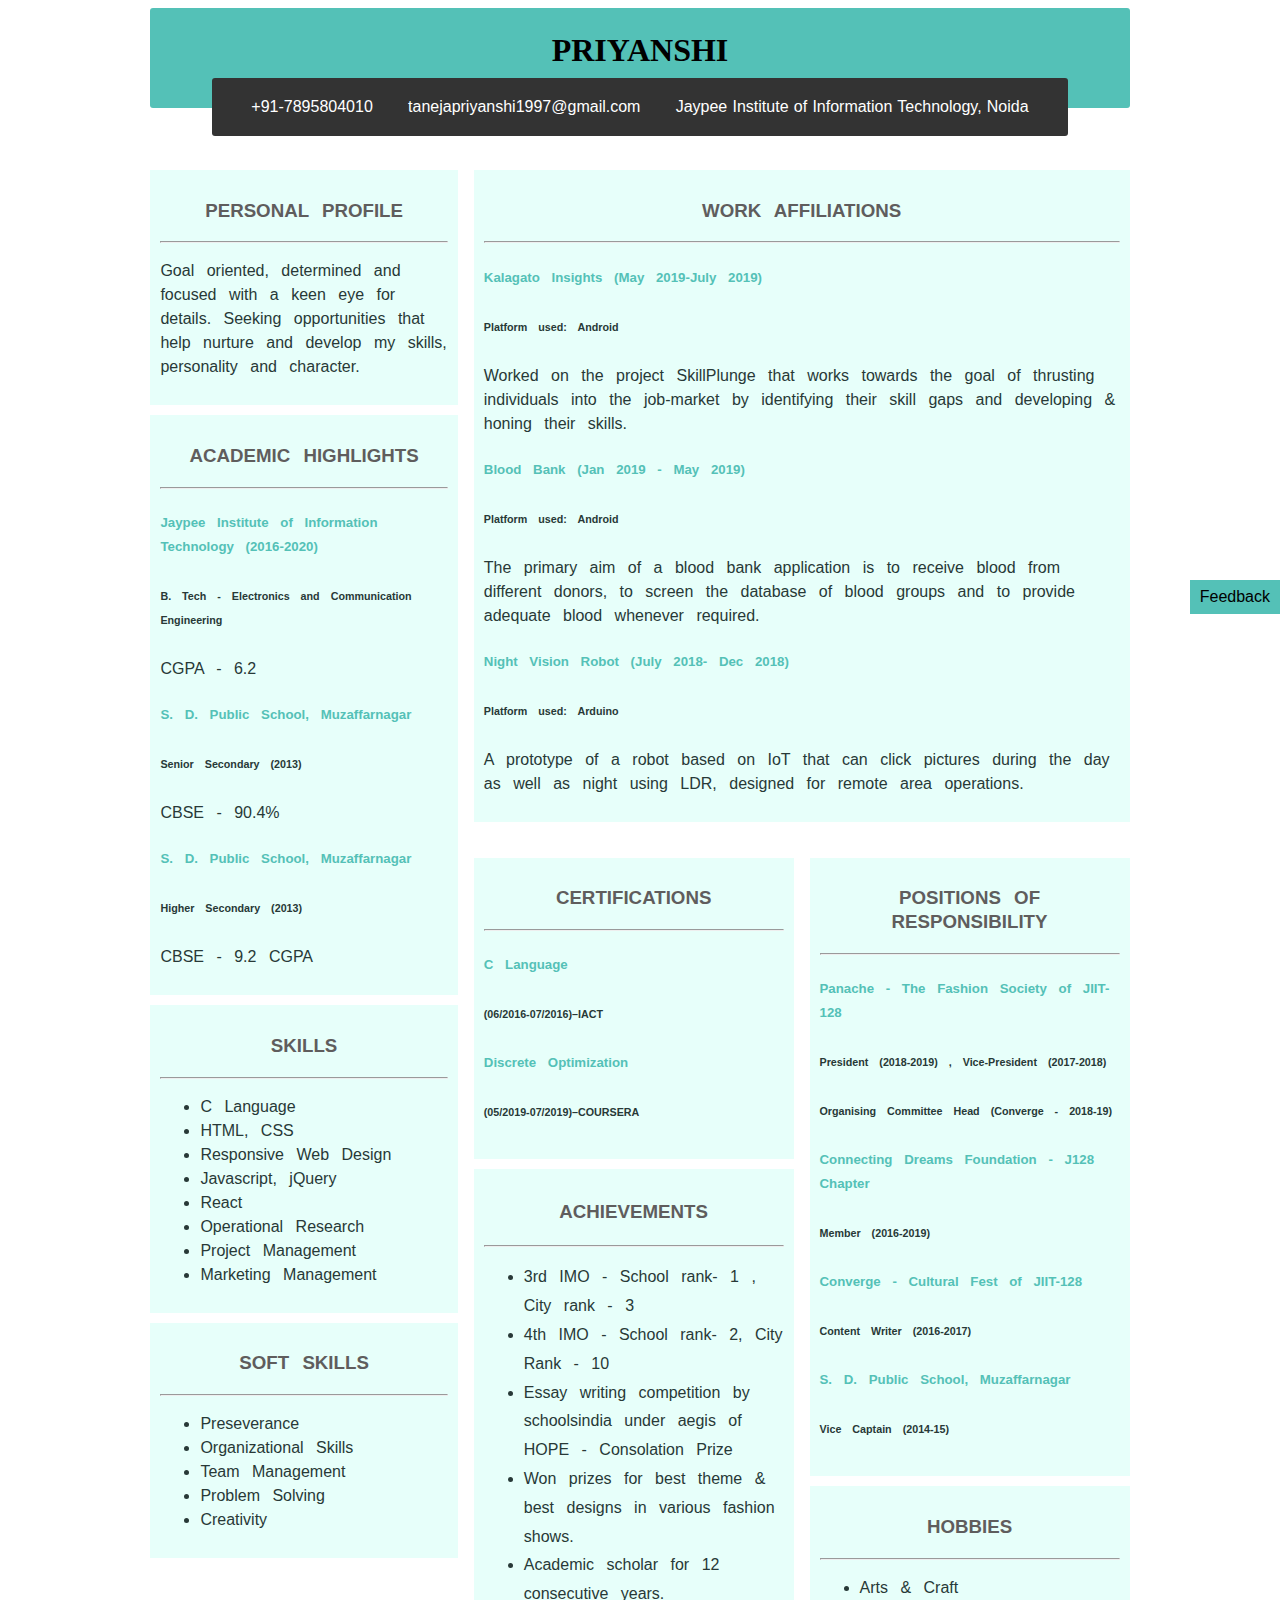
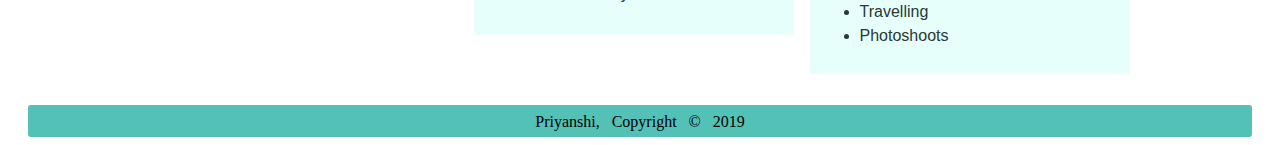
<file: index.html>
<!DOCTYPE html>
<html>
<head>
	<title>Priyanshi</title>
	<link rel="stylesheet" type="text/css" href="css/style.css">
	<style type="text/css">
		@font-face{
			font-family: "Rockwell-Extra-Bold";
			src:url("https://www.cssfontstack.com/Lucida-Sans-Unicode");
		}

		.wrapper{
			display: grid;
			grid-template-rows: minmax(100px,auto);
			grid-template-columns: 1fr, 2fr;
			grid-gap: 1em;
			align-items: stretch;
		}

		.container-1{
			grid-row: 1/5;
		}

		.container-2{
			grid-row: 1/3;
			grid-column: 2/4;
		}

		.container-3{
			grid-row: 3/5;
			grid-column: 2/3;
		}

		.container-4{
			grid-row: 3/5;
			grid-column: 3/4;
		}

	</style>
</head>

<body>
	<header id=main-header>
		<h1> <a class="heading" href="https://www.linkedin.com/in/priyanshitaneja/" target="_blank">PRIYANSHI</a> </h1>
	</header>

	<div class="navbar">
			<ul>
				<li><a href="tel:+91-7895804010">+91-7895804010     </a></li>
				<li><a href="mailto:tanejapriyanshi1997@gmail.com" target="_blank">tanejapriyanshi1997@gmail.com</a></li>
				<li><a href="https://goo.gl/maps/ivBHceGNfcDM6nBn6" target="_blank">Jaypee Institute of Information Technology, Noida</a></li>
			</ul>
	</div>
	<br>
	
	<div class="wrapper">
		<div class="container-1">

			<div class="box-1">
				<h3>PERSONAL PROFILE</h3>
				<hr>
				<p>Goal oriented, determined and focused with a keen eye for details. Seeking opportunities that help nurture and develop my skills, personality and character.</p>
			</div>

			<div class="box-1">
				<h3>ACADEMIC HIGHLIGHTS</h3>
				<hr>

				<h5>Jaypee Institute of Information Technology (2016-2020)</h5>
				<h6>B. Tech - Electronics and Communication Engineering</h6>
				<p>CGPA - 6.2</p>

				<h5>S. D. Public School, Muzaffarnagar</h5>
				<h6>Senior Secondary (2013)</h6>
				<p>CBSE - 90.4%</p>

				<h5>S. D. Public School, Muzaffarnagar</h5>
				<h6>Higher Secondary (2013)</h6>
				<p>CBSE - 9.2 CGPA</p>
			</div>

			<div class="box-1">
				<h3>SKILLS</h3>
				<hr>
				<ul>
					<li>C Language</li>
					<li>HTML, CSS</li>
					<li>Responsive Web Design</li>
					<li>Javascript, jQuery</li>
					<li>React</li>
					<li>Operational Research</li>
					<li>Project Management</li>
					<li>Marketing Management</li>
				</ul>
			</div>

			<div class="box-1">
				<h3>SOFT SKILLS</h3>
				<hr>
				<ul>
					<li>Preseverance</li>
					<li>Organizational Skills</li>
					<li>Team Management</li>
					<li>Problem Solving</li>
					<li>Creativity</li>
				</ul>
			</div>
		</div>

		<div class="clr"></div>

		<div class="container-2">

			<div class="box-1">
				<h3>WORK AFFILIATIONS</h3>
				<hr>

				<h5>Kalagato Insights (May 2019-July 2019)</h5>
				<h6>Platform used: Android</h6>
				<p>Worked on the project SkillPlunge that works towards the goal of thrusting individuals into the job-market by identifying their skill gaps and developing & honing their skills.</p>

				<h5>Blood Bank (Jan 2019 - May 2019)</h5>
				<h6>Platform used: Android</h6>
				<p>The primary aim of a blood bank application is to receive blood from different donors, to screen the database of blood groups and to provide adequate blood whenever required.</p>

				<h5>Night Vision Robot (July 2018- Dec 2018)</h5>
				<h6>Platform used: Arduino</h6>
				<p>A prototype of a robot based on IoT that can click pictures during the day as well as night using LDR, designed for remote area operations.</p>
			</div>

		</div>

		<div class="clr"></div>

		<div class="container-3">

			<div class="box-1">
				<h3>CERTIFICATIONS</h3>
				<hr>

				<h5>C Language</h5>
				<h6>(06/2016-07/2016)–IACT</h6>

				<h5>Discrete Optimization</h5>
				<h6>(05/2019-07/2019)–COURSERA</h6>
			</div>

			<div class="box-11">
				<h3>ACHIEVEMENTS</h3>
				<hr>
				<ul>
					<li>3rd IMO - School rank- 1 , City rank - 3</li>
					<li>4th IMO - School rank- 2, City Rank - 10</li>
					<li>Essay writing competition by schoolsindia under aegis of HOPE - Consolation Prize</li>
					<li>Won prizes for best theme & best designs in various fashion shows.</li>
					<li>Academic scholar for 12 consecutive years.</li>
				</ul>
			</div>

		</div>

		<div class="clr"></div>

		<div class="container-4">

			<div class="box-1">
				<h3>POSITIONS OF RESPONSIBILITY</h3>
				<hr>

				<h5>Panache - The Fashion Society of JIIT-128</h5>
				<h6>President (2018-2019) , Vice-President (2017-2018)</h6>
				<h6>Organising Committee Head (Converge - 2018-19)</h6>

				<h5>Connecting Dreams Foundation - J128 Chapter</h5>
				<h6>Member (2016-2019)</h6>

				<h5>Converge - Cultural Fest of JIIT-128</h5>
				<h6>Content Writer (2016-2017)</h6>

				<h5>S. D. Public School, Muzaffarnagar</h5>
				<h6>Vice Captain (2014-15)</h6>
			</div>

			<div class="box-1">
				<h3>HOBBIES</h3>
				<hr>
				<ul>
					<li>Arts & Craft</li>
					<li>Travelling</li>
					<li>Photoshoots</li>
				</ul>
			</div>

		</div>
	</div>

	<div class="clr"></div>


	<a class="fix-me button" href="./feedback.html" target="_blank">Feedback</a>

	<footer>Priyanshi, Copyright &copy; 2019</footer>

</body>
</html>
</file>
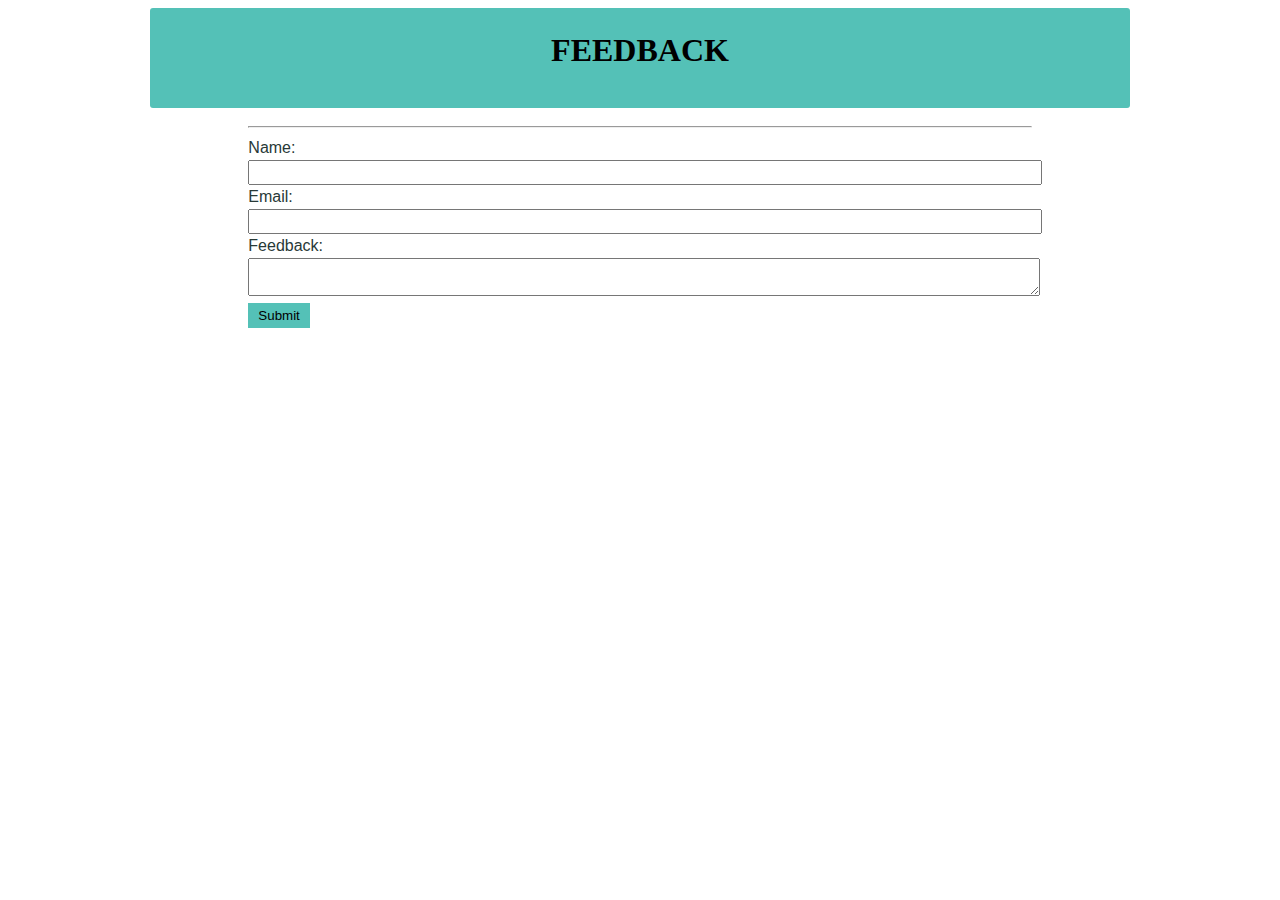
<file: feedback.html>
<!DOCTYPE html>
<html>
<head>
	<title>Feedback</title>
		<link rel="stylesheet" type="text/css" href="./css/style.css">
</head>
<body>

		<header id=feedback-header>
			<h1>FEEDBACK</h1>
		</header>
		<div class="feedback-container">
			<form class="feedback-form">
			<hr>
				<div class="form-group">
					<label>Name:</label>
					<input type="text" name="name">
				</div>
				<div class="form-group">
					<label>Email:</label>
					<input type="text" name="email">
				</div>
				<div class="form-group">
					<label>Feedback:</label>
					<textarea name="feedback"></textarea>
				</div>
				<input class="button" type="submit" value="Submit" name="">
			</form>
		</div>
		
</body>
</html>
</file>
<file: css/style.css>
/* *{
	margin: 0;
	padding: 0;
}
*/ /*Make all margins and paddings 0*/

/* CSS VARIABLES */


body{
	background-color: #fff;
	color: #283937;
	font-family: Arial;
	font-size: 16px;
	font-weight: normal;
	line-height: 1.5em;
	word-spacing: 0.5em;
	padding: 0px 20px;
}

a{
	color: #fff;
}


a:hover{
	color: black;
	background:white;
	text-decoration: underline;
}

a:visited{

}

a:active{
	color: #54C1B7;
}

.heading:hover {
	background-color: #54C1B7;
	color: white;
	text-decoration: underline;
}

.button:hover {
	background-color: black;
	color: #fff;
}

.clr{
	clear: both;
}

.container{
	overflow: scroll;
	align-self: center;
	align-items: center;
	width: 80%;
	margin: auto;
}

.button {
	background-color: #54C1B7;
	color: black;
	border: none;
	padding: 5px 10px;
	margin: auto;
}

.wrapper{
	width: 80%;
	margin: auto;

}

.heading {
	color: #000;
	text-decoration: none;
}

h1{
	margin-top:0px;
	font-family:'Rockwell-Extra-Bold';
}

h3{
	text-align: center;
	color: #5F5D5D;
}

h5{
	color: #54C1B7;
}

.box-1{
	background-color: #E7FFFA;
	color: #283937;
/*	border: 2px solid darkblue; */
	padding: 10px;
	margin: 10px 0px;
}

.box-11{
	line-height: 1.8em;
	background-color: #E7FFFA;
	color: #283937;
/*	border: 2px solid darkblue; */
	padding: 10px;
	margin: 10px 0px;
}

#main-header {
	background-color: #54C1B7 ;
	color: #000;
	font-family: serif;
	text-align: center;
	height: 70px;
	margin-top:0px;
	padding-top: 30px;
	border-radius: 3px;
	width: 80%;
	margin: auto;
}

.navbar {
	background-color: #333;
	width: 70%;
	margin: auto;
	line-height: 1.5em;
	text-align: center;
	word-spacing: 0.05em;
	border-radius: 3px;
	margin-top: -30px;
	padding: 1px 0px;
}

.navbar ul{
	padding: 0px 20px;
	list-style: none;

}

.navbar li{
	display: inline;
	padding: 0 15px;
}

.navbar a{
	text-decoration: none;
}

.feedback-form{
	padding: 10px;
	width: 80%;
	margin: auto;
}

/*
.feedback-form title{
	text-align: center;
}
*/

.feedback-form.form-group{
	padding-bottom: 10px;
}

.feedback-form label{
	display: block;
}

.feedback-form input[type="text"], .feedback-form textarea {
	padding: 3px;
	width: 100%;
}

/*
Applies only for button inside feedback for, so changing it to. button so these can be applied to any button in whole file)

.feedback-form input[type="submit"] {
	background-color: #54C1B7;
	color: black;
	border: none;
	padding: 5px 10px;
}
*/

.fix-me {
	position: fixed;
	top:580px;
	right: 0px;
	text-decoration: none;
}
/*
.container-1 {
	display: flex;
	flex-direction: column;
	width:40%;
	align-self: left;
}

.container-2{
	display: flex;
	flex-direction: column;
	align-self: right;
	width: 60%;
}

.container-3{

}

.container-4{

}
*/

#feedback-header {
	background-color: #54C1B7 ;
	color: #000;
	font-family: serif;
	text-align: center;
	height: 70px;
	margin-top:0px;
	padding-top: 30px;
	border-radius: 3px;
	width:80%;
	margin: auto;
}

.feedback-container{
	overflow: scroll;
	align-self: center;
	align-items: center;
	width: 80%;
	margin: auto;
}

footer{
	background-color: #54C1B7 ;
	color: #000;
	font-family: serif;
	text-align: center;
	height: 22px;
	margin: 5px 0;
	padding: 5px 0;
	border-radius: 3px;
}

@media(max-width: 768px) {
	#main-header,
	.wrapper,
	.navbar,
	.navbar li,
	.container-1,
	.container-2,
	.container-3,
	.container-4
	{
		float: none;
		width: 100%;
		text-align: center;
	}
}
</file>
